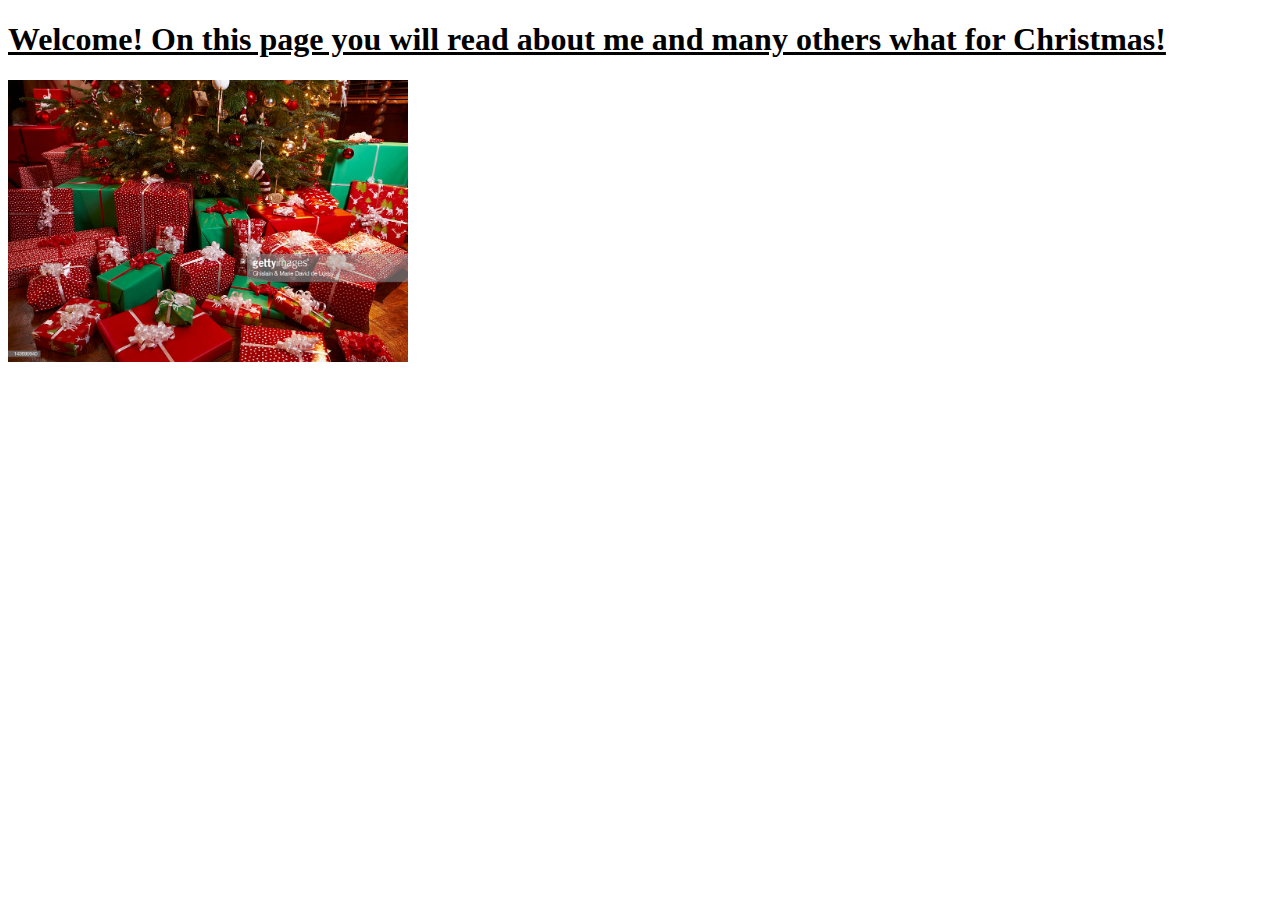
<file: newpage.html>
<!DOCTYPE html>
<html>
 <head>
  <meta charset="utf-8">
  <title>Welcome To The Clickbait Place!</title>
  </head> 
 <body>

  <h1> <u> Welcome! On this page you will read about me and many others what for Christmas!</u> </h1>
  <image width="400" src="Images/Presents2.jpg">
 </body>
 </html>
</file>
